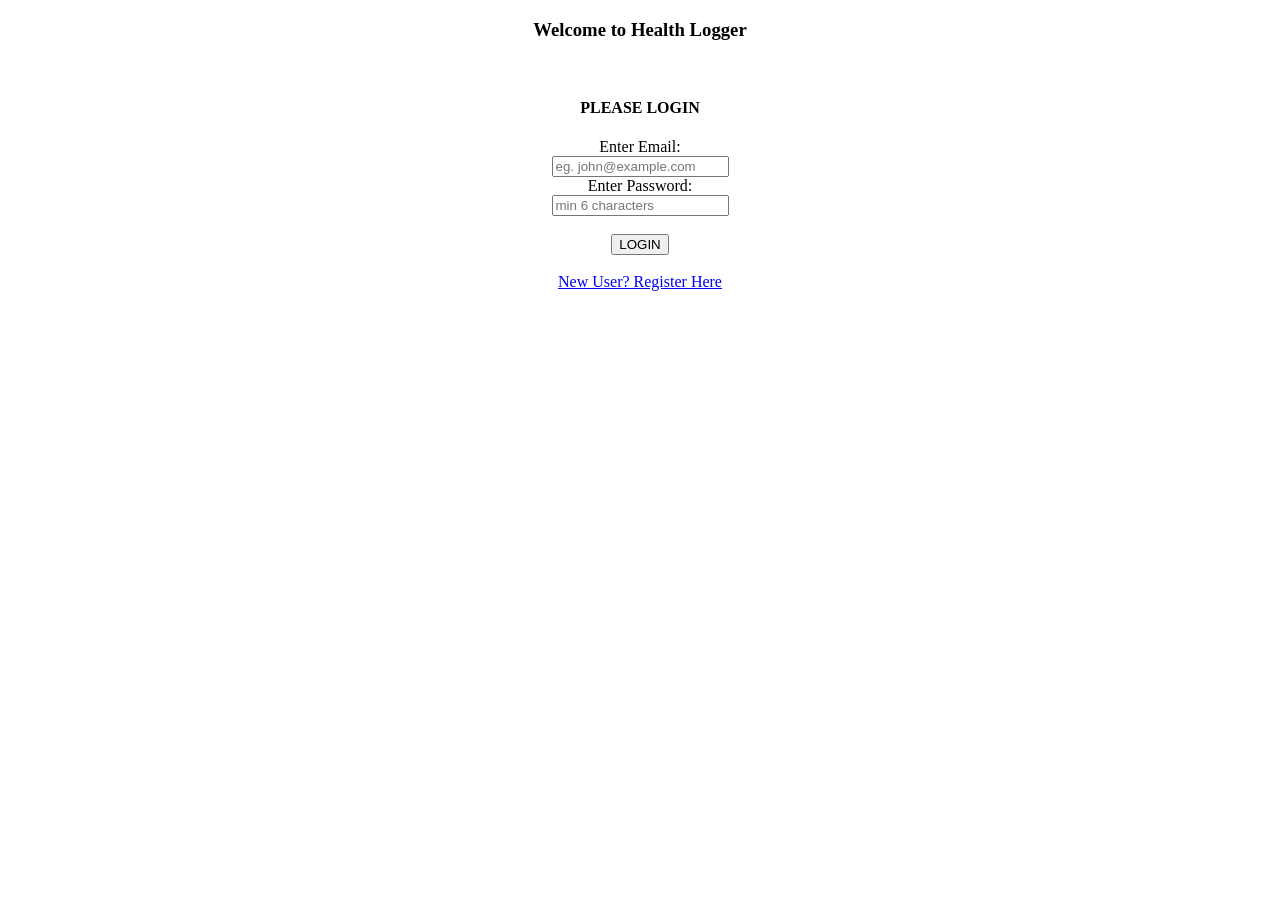
<file: Session29/src/main/webapp/index.html>
<!DOCTYPE html>
<html>
<head>
<meta charset="ISO-8859-1">
<title>Welcome to Health Logger</title>
</head>
<body>

	<center>
	
		<h3>Welcome to Health Logger</h3>
		<br>
		<h4>PLEASE LOGIN</h4>
		
		<form action="Login" method="post">
			 Enter Email:<br>
			<input type="text" name="txtEmail" placeholder="eg. john@example.com">
			<br>
		     Enter Password:<br>
			<input type="password" name="txtPassword" placeholder="min 6 characters">
			<br><br>
			<input type="submit" value="LOGIN">
			<br>
		</form>
		<br>
		<a href="register.html"> New User? Register Here</a>
	</center>

</body>
</html>
</file>
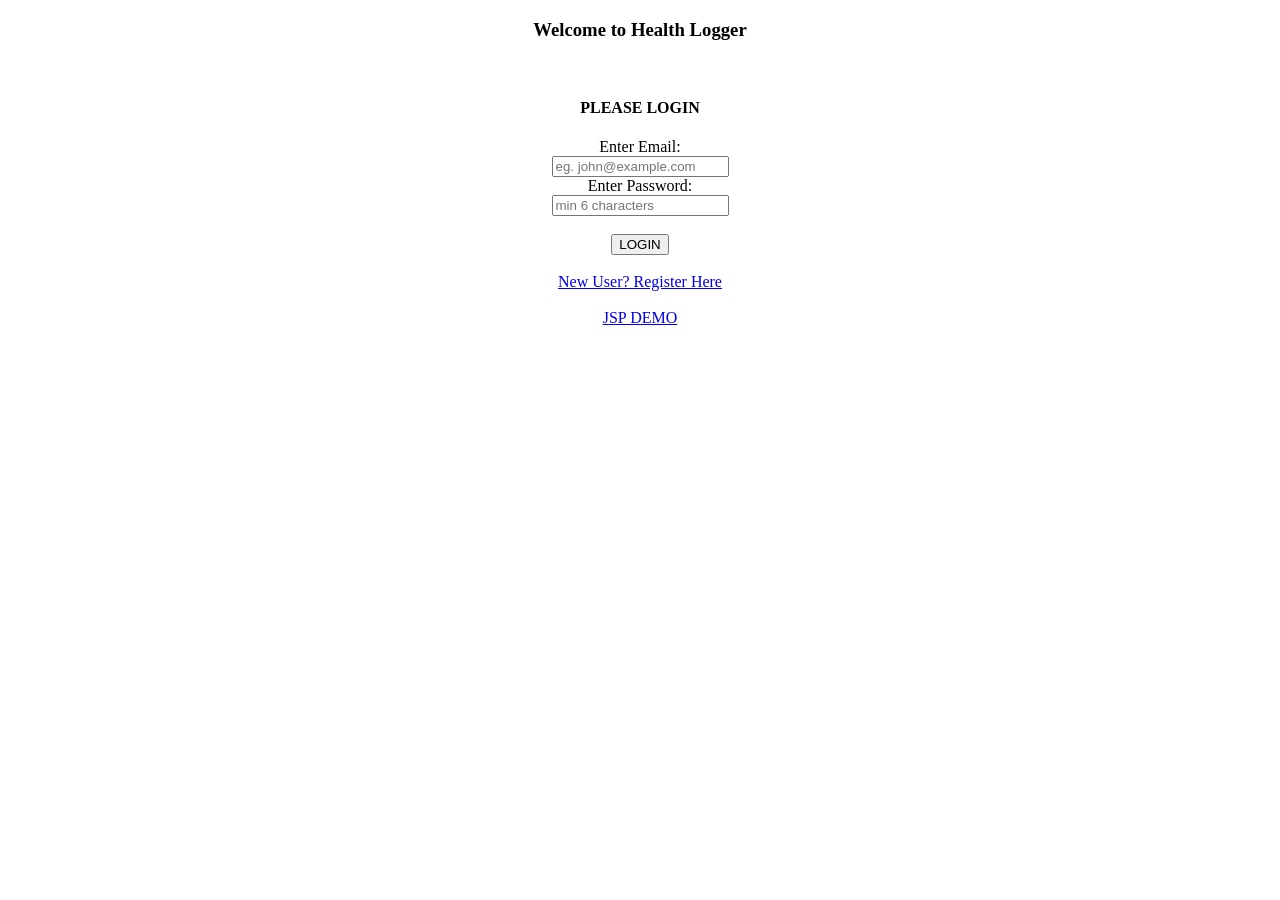
<file: Session30/src/main/webapp/index.html>
<!DOCTYPE html>
<html>
<head>
<meta charset="ISO-8859-1">
<title>Welcome to Health Logger</title>
</head>
<body>
 
	<center> 
	
		<h3>Welcome to Health Logger</h3>
		<br>
		<h4>PLEASE LOGIN</h4>
		
		<form action="auth.jsp" method="post">
			 Enter Email:<br>
			<input type="text" name="txtEmail" placeholder="eg. john@example.com">
			<br>
		     Enter Password:<br>
			<input type="password" name="txtPassword" placeholder="min 6 characters">
			<br><br>
			<input type="submit" value="LOGIN">
			<br>
		</form>
		<br>
		<a href="register.html"> New User? Register Here</a>
		<br><br>
		<a href="jspdemo.jsp">JSP DEMO</a>
		
	</center>

</body>
</html>
</file>
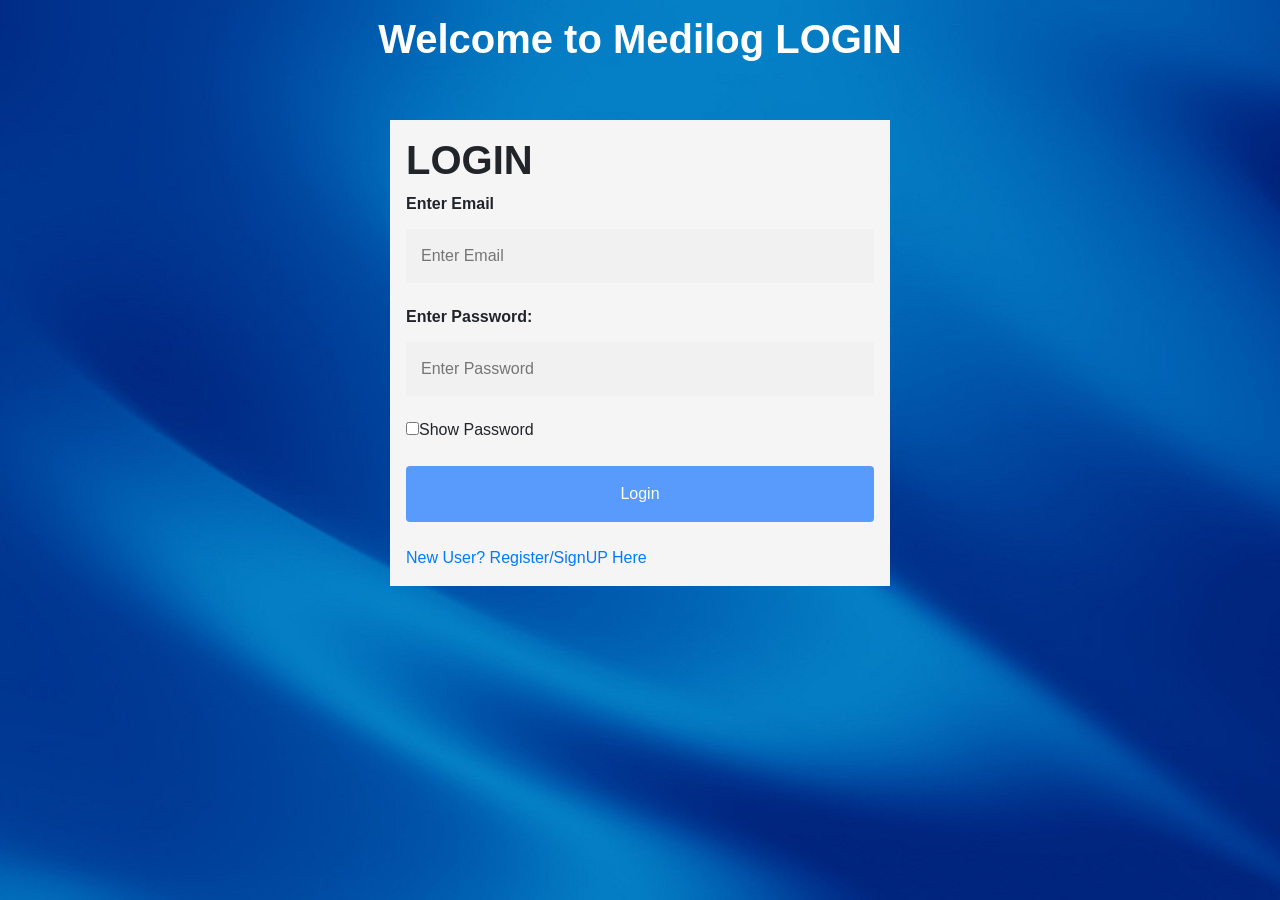
<file: Medilog/src/main/webapp/login.html>
<!DOCTYPE html>
<html>
<head>
<meta charset="ISO-8859-1">
<title>Login page</title>

<link rel="stylesheet" href="medilogindex.css">

<meta charset="utf-8">
  <meta name="viewport" content="width=device-width, initial-scale=1">
  <link rel="stylesheet" href="https://maxcdn.bootstrapcdn.com/bootstrap/4.5.2/css/bootstrap.min.css">
  <script src="https://ajax.googleapis.com/ajax/libs/jquery/3.5.1/jquery.min.js"></script>
  <script src="https://cdnjs.cloudflare.com/ajax/libs/popper.js/1.16.0/umd/popper.min.js"></script>
  <script src="https://maxcdn.bootstrapcdn.com/bootstrap/4.5.2/js/bootstrap.min.js"></script>

<style>
body, html {
  height: 100%;
  font-family: Arial, Helvetica, sans-serif;
  text-align: center;
  display:block;
}

* {
  box-sizing: border-box;
}

.bg-img {
  /* The image used */
  background-image: url("loginBackground.jpg");

  min-height: 100%;

  /* Center and scale the image nicely */
  background-position: center;
  background-repeat: no-repeat;
  background-size: cover;
  position: relative;
}

/* Add styles to the form container */
.container {
  display: inline-block; 
  text-align:left;
  margin-left: auto;
  margin-right: auto;	
  margin:10px;
  max-width:500px;
  padding: 16px;
  background-color: whitesmoke;
}

/* Full-width input fields */
input[type=text], input[type=password] {
  width: 100%;
  padding: 15px;
  margin: 5px 0 22px 0;
  border: none;
  background: #f1f1f1;
}

input[type=text]:focus, input[type=password]:focus {
  background-color: #ddd;
  outline: none;
}

/* Set a style for the submit button */
.btn {
  background-color: #3385ff;
  color: white;
  padding: 16px 20px;
  border: none;
  cursor: pointer;
  width: 100%;
  opacity: 0.8;
}

.btn:hover {
  opacity: 1;
}
</style>

</head>
<body>


	
		
<!-- 		<h4>PLEASE LOGIN</h4> -->
		<!-- background-color:whitesmoke; -->
		
		<!-- <form autocomplete="on" action="Login" method="post">
			<fieldset style="background-color:whitesmoke; width:550px;" >
			 Enter Email:<br>
			<input type="email" name="txtEmail" placeholder="eg. john@example.com" required>
			<br><br>
		     Enter Password:<br>
			<input type="password" name="txtPassword" placeholder="your password" required>
			<br><br><br>
			<input type="submit"    value="LOGIN">
			<br>
			</fieldset>
		</form> -->
		
<div class="bg-img">
	<center>
		<h1 style="color:white; padding:15px;"><b>Welcome to Medilog LOGIN</b></h1>
		<br>
	</center>
	
  <form autocomplete="on" action="Login" class="container" method="post">
    <h1><b>LOGIN</b></h1>

    <label for="txtEmail"><b>Enter Email</b></label>
    <input type="text" placeholder="Enter Email" name="txtEmail" required>

    <label for="txtPassword"><b>Enter Password:</b></label>
    <input type="password" placeholder="Enter Password" name="txtPassword" id="myPassword" required>
	<input type="checkbox" onclick="myFunction()">Show Password<br><br>
	
    <button type="submit" class="btn">Login</button><br><br>
    <a href="register.html"> New User? Register/SignUP Here</a>
  </form>
  
		
</div>
	
<script>
function myFunction() {
  var x = document.getElementById("myPassword");
  if (x.type === "password") {
    x.type = "text";
  } else {
    x.type = "password";
  }
}
</script>		
	

</body>
</html>
</file>
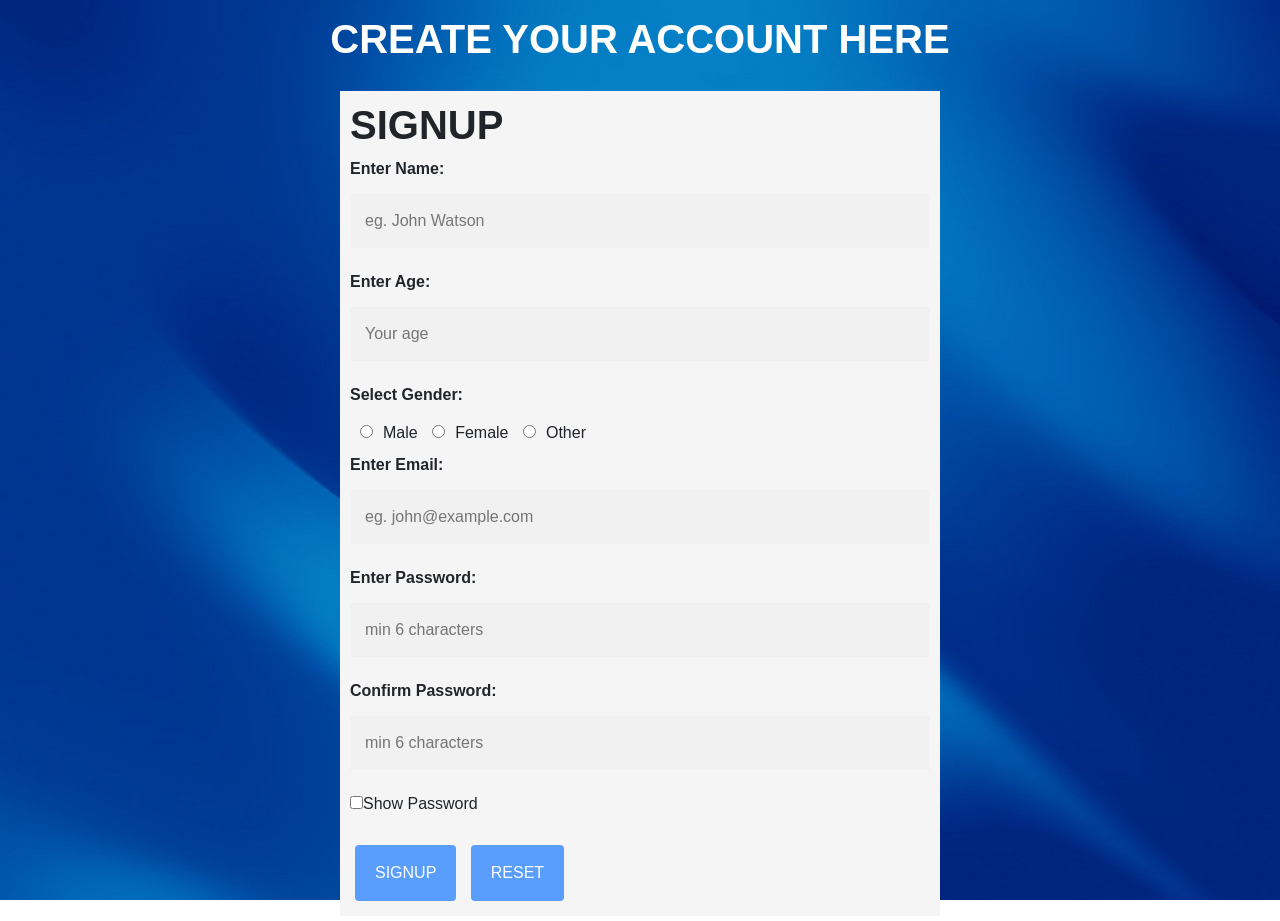
<file: Medilog/src/main/webapp/register.html>
<!DOCTYPE html>
<html>
<head>
<meta charset="ISO-8859-1">
<title>Welcome to Health Logger</title>
 
<meta charset="utf-8">
  <meta name="viewport" content="width=device-width, initial-scale=1">
  <link rel="stylesheet" href="https://maxcdn.bootstrapcdn.com/bootstrap/4.5.2/css/bootstrap.min.css">
  <script src="https://ajax.googleapis.com/ajax/libs/jquery/3.5.1/jquery.min.js"></script>
  <script src="https://cdnjs.cloudflare.com/ajax/libs/popper.js/1.16.0/umd/popper.min.js"></script>
  <script src="https://maxcdn.bootstrapcdn.com/bootstrap/4.5.2/js/bootstrap.min.js"></script>

 <style>
body, html {
  font-family: Arial, Helvetica, sans-serif;
  text-align: center;
  display:block;
}

* {
  box-sizing: border-box;
}

.bg-img {
  /* The image used */
  background-image: url("loginBackground.jpg");
   height: 100%;
  	margin:0;
  	padding:0;
  /* Center and scale the image nicely */
  background-position: center;
  background-repeat: no-repeat;
   background-attachment: fixed;
  background-size: 100% 100%;  
}

/* Add styles to the form container */
.container {
  position: inline;
  display: inline-block; 
  text-align:left;
  margin-left: auto;
  margin-right: auto;
  margin:5px;
  max-width:600px; 
  padding: 10px;
  background-color: whitesmoke;
}

/* Full-width input fields */
input[type=text], input[type=password], input[type=number], input[type=email] {
  width: 100%;
  padding: 15px;
  margin: 5px 0 22px 0;
  border: none;
  background: #f1f1f1;
}
input[type=radio]{
	padding:3px;
	margin: 10px;
	background: #f1f1f1;
}

input[type=text]:focus, input[type=password]:focus, input[type=number]:focus, input[type=email]:focus {
  background-color: #ddd;
  outline: none;
}

/* Set a style for the submit button */
.btn {
  background-color: #3389ff;
  color: white;
  padding: 16px 20px;
  margin: 5px;
  border: none;
  cursor: pointer;
  opacity: 0.8;
}

.btn:hover {
  opacity: 1;
}
</style>
</head>
<body>

<div class="bg-img">
	<center>
		<h1 style="color:white; padding:15px;"><b>CREATE YOUR ACCOUNT HERE</b></h1>
	</center>
	
		<form class="container" autocomplete="on" action="Register" method="post"
		   oninput='txtPassword2.setCustomValidity(txtPassword2.value != txtPassword.value ? "Passwords do not match." : "")'
		 >
		<h1><b>SIGNUP</b></h1>
		 <label for="name"><b>Enter Name:</b></label>
			<input type="text" name="txtName" placeholder="eg. John Watson" required>
		<label for="age"><b>Enter Age:</b></label>
			<input type="number" name="txtAge" placeholder="Your age">
		<label for="gender"><b>Select Gender:</b></label><br>
			<input type="radio" id="male" name="gender" value="male"><label for="male">Male</label> 
            <input type="radio" id="female" name="gender" value="female"><label for="female">Female</label>	
            <input type="radio" id="other" name="gender" value="other"><label for="other">Other</label>	
            <br>	
		<label for="email"><b>Enter Email:</b></label>
			<input type="email" name="txtEmail" placeholder="eg. john@example.com" required>
		<label for="password"><b>Enter Password:</b></label>	
			<input type="password" name="txtPassword" id="myPassword" placeholder="min 6 characters" required>
		<label for="password"><b>Confirm Password:</b></label>
			<input type="password" name="txtPassword2" id="myPassword2" placeholder="min 6 characters" required>
				
			<input type="checkbox" onclick="myFunction()">Show Password<br><br>
			 
			<button type="submit" class="btn">SIGNUP</button>
			<button type="reset" class="btn">RESET</button>
		</form>
  
</div>
	
<script>
function myFunction() {
  var x = document.getElementById("myPassword");
  var y = document.getElementById("myPassword2");
  if (x.type === "password" || y.type === "password") {
    x.type = "text";
    y.type = "text";
  } else {
    x.type = "password";
    y.type = "password";
  }
}
</script>

	

</body>
</html>
</file>
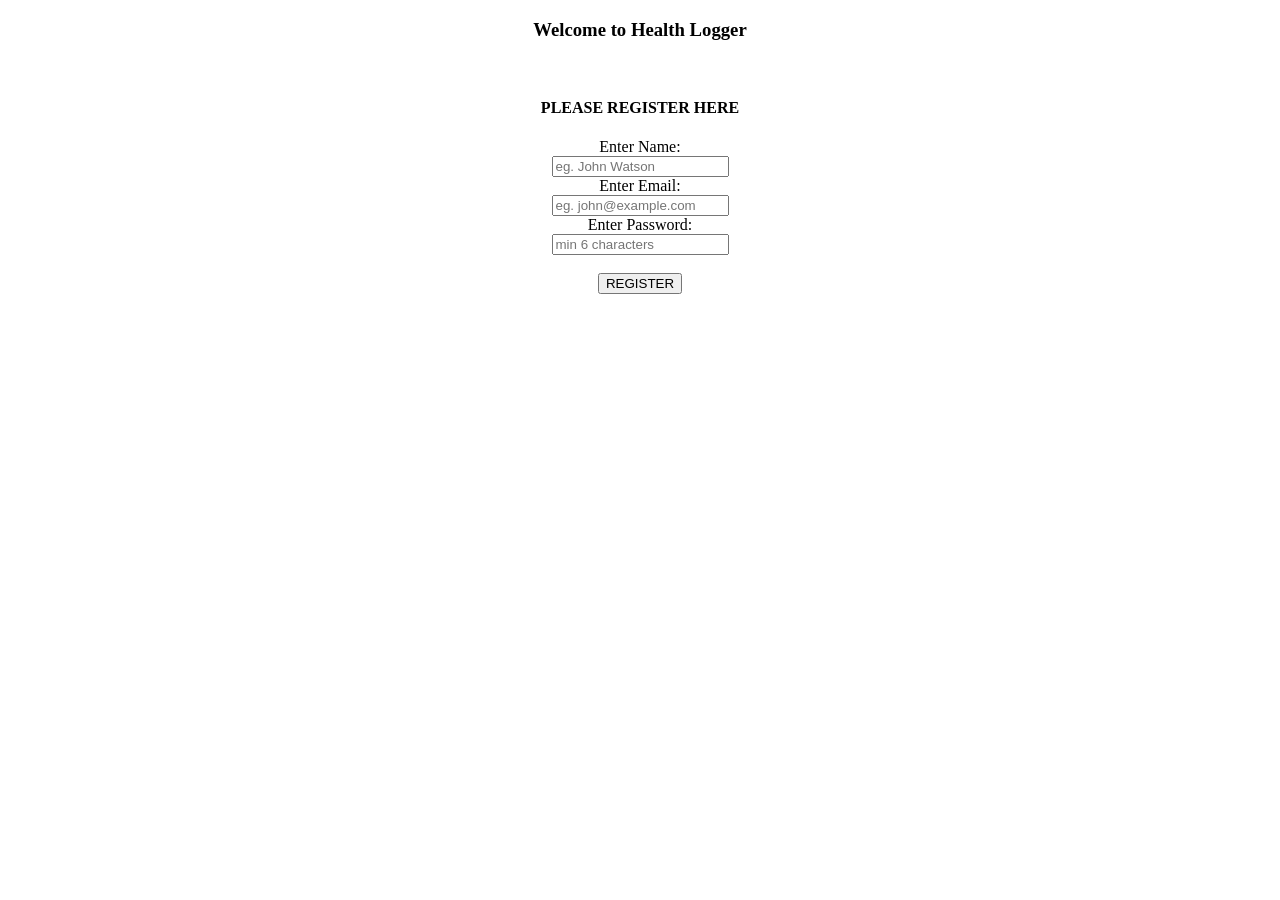
<file: Session29/src/main/webapp/register.html>
<!DOCTYPE html>
<html>
<head>
<meta charset="ISO-8859-1">
<title>Welcome to Health Logger</title>
</head>
<body>

	<center>
	
		<h3>Welcome to Health Logger</h3>
		<br>
		<h4>PLEASE REGISTER HERE</h4>
		
		<form action="Register" method="post">
		 Enter Name:
		    <br>
			<input type="text" name="txtName" placeholder="eg. John Watson">
			<br>
		Enter Email:
			<br>
			<input type="text" name="txtEmail" placeholder="eg. john@example.com">
			<br>
		Enter Password:
			<br>
			<input type="password" name="txtPassword" placeholder="min 6 characters">
			<br><br>
			<input type="submit" value="REGISTER">
			<br>
		</form>
	</center>

</body>
</html>
</file>
<file: Medilog/src/main/webapp/medilogindex.css>
@charset "ISO-8859-1";


.text-footer{
    text-align: center;
    padding: 30px;
}

.jumbotron {
  background-image: url("medicine-img.PNG");
  background-size: cover;
}

.Section{
    display: flex;
    max-width: 80%;
    align-items: center;
    justify-content:space-evenly;
    margin:auto;
    font-family: 'Ubuntu', sans-serif;
    padding: 10px;
}

.thumbnail img{
    width: 250px;
    border:2px solid black;
    border-radius: 45px;
    margin-top:13px;
    margin-right: 15px;
}

.Section-left{
    flex-direction:row-reverse;
}
.paras{
    padding:0px,65px;
}

.sectionSubTag{
    font-family: 'Segoe UI', Tahoma, Geneva, Verdana, sans-serif;
    font-size: 21px;
}

.text-big{
    font-size: 34px;

}


 .background{
    background:rgba(0,0,0,0.7) url("medicine-active.PNG") !important;
    background-size: cover;
    background-blend-mode:darken;
}
</file>
